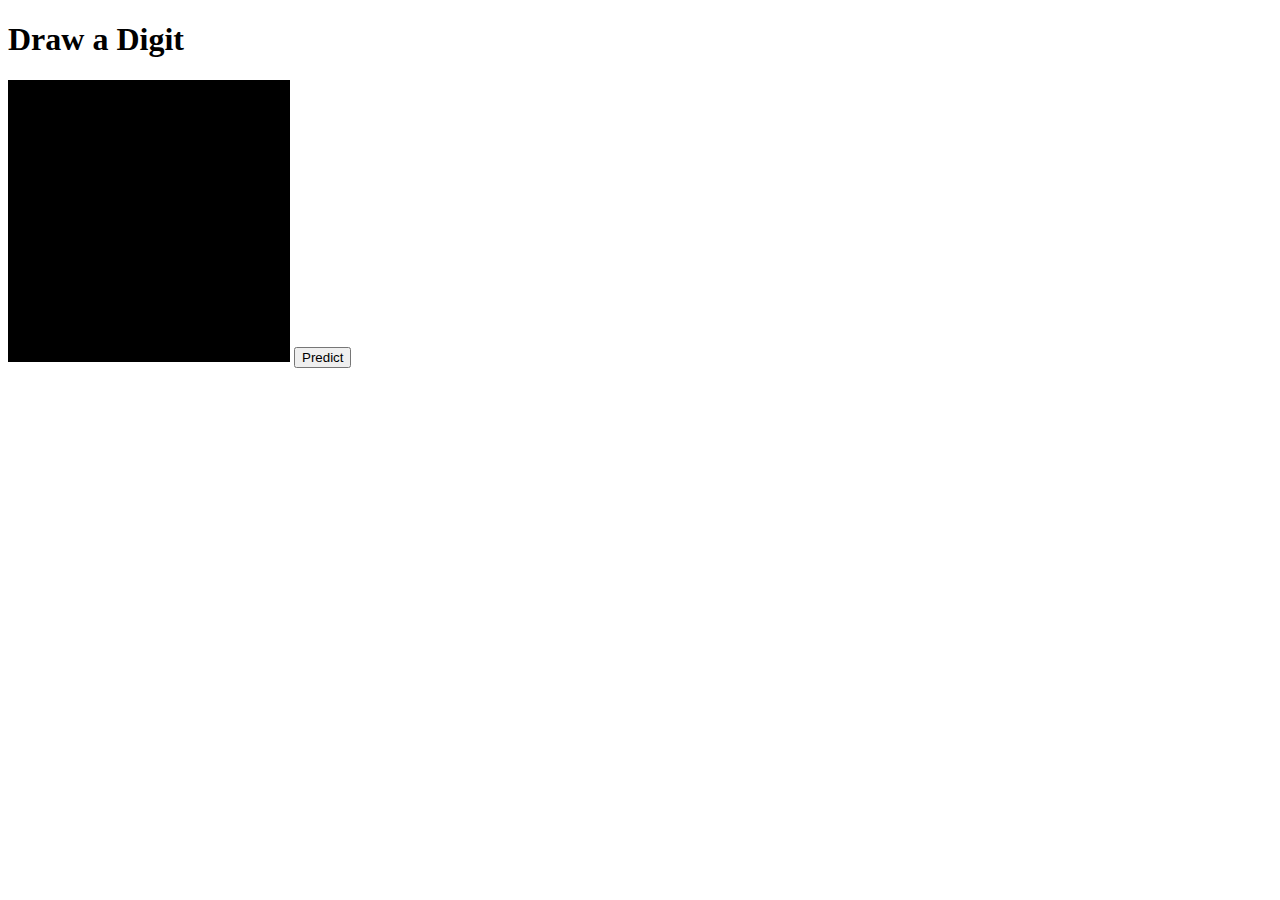
<file: ADS_Lab2_mnist/templates/index.html>
<!DOCTYPE html>
<html lang="en">
<head>
    <meta charset="UTF-8">
    <meta name="viewport" content="width=device-width, initial-scale=1.0">
    <title>MNIST Digit Prediction</title>
</head>
<body>
    <h1>Draw a Digit</h1>
    <canvas id="canvas" width="280" height="280" style="border:1px solid #000000;"></canvas>
    <button id="predictButton">Predict</button>
    <p id="result"></p>

    <script>
        const canvas = document.getElementById('canvas');
        const ctx = canvas.getContext('2d');
        ctx.fillStyle = "black";
        ctx.fillRect(0, 0, 280, 280);
        let drawing = false;
    
        canvas.addEventListener('mousedown', () => drawing = true);
        canvas.addEventListener('mouseup', () => drawing = false);
        canvas.addEventListener('mousemove', draw);
    
        function draw(event) {
            if (!drawing) return;
            ctx.fillStyle = "white";
            ctx.fillRect(event.offsetX, event.offsetY, 10, 10);
        }
    
        document.getElementById('predictButton').addEventListener('click', () => {
            // Create a new canvas to scale the image to 28x28
            const smallCanvas = document.createElement('canvas');
            smallCanvas.width = 28;
            smallCanvas.height = 28;
            const smallCtx = smallCanvas.getContext('2d');
            
            // Draw the scaled image onto the small canvas
            smallCtx.drawImage(canvas, 0, 0, 28, 28);
            
            // Get the image data from the small canvas
            const image = smallCtx.getImageData(0, 0, 28, 28);
            const imageArray = [];
            for (let i = 0; i < image.data.length; i += 4) {
                imageArray.push(image.data[i] / 255);  // Normalize pixel values
            }
    
            fetch('/predict', {
                method: 'POST',
                headers: {
                    'Content-Type': 'application/json',
                },
                body: JSON.stringify({image: imageArray}),
            })
            .then(response => response.json())
            .then(data => {
                document.getElementById('result').textContent = `Predicted Digit: ${data.digit}`;
            });
        });
    </script>
    

</body>
</html>
</file>
